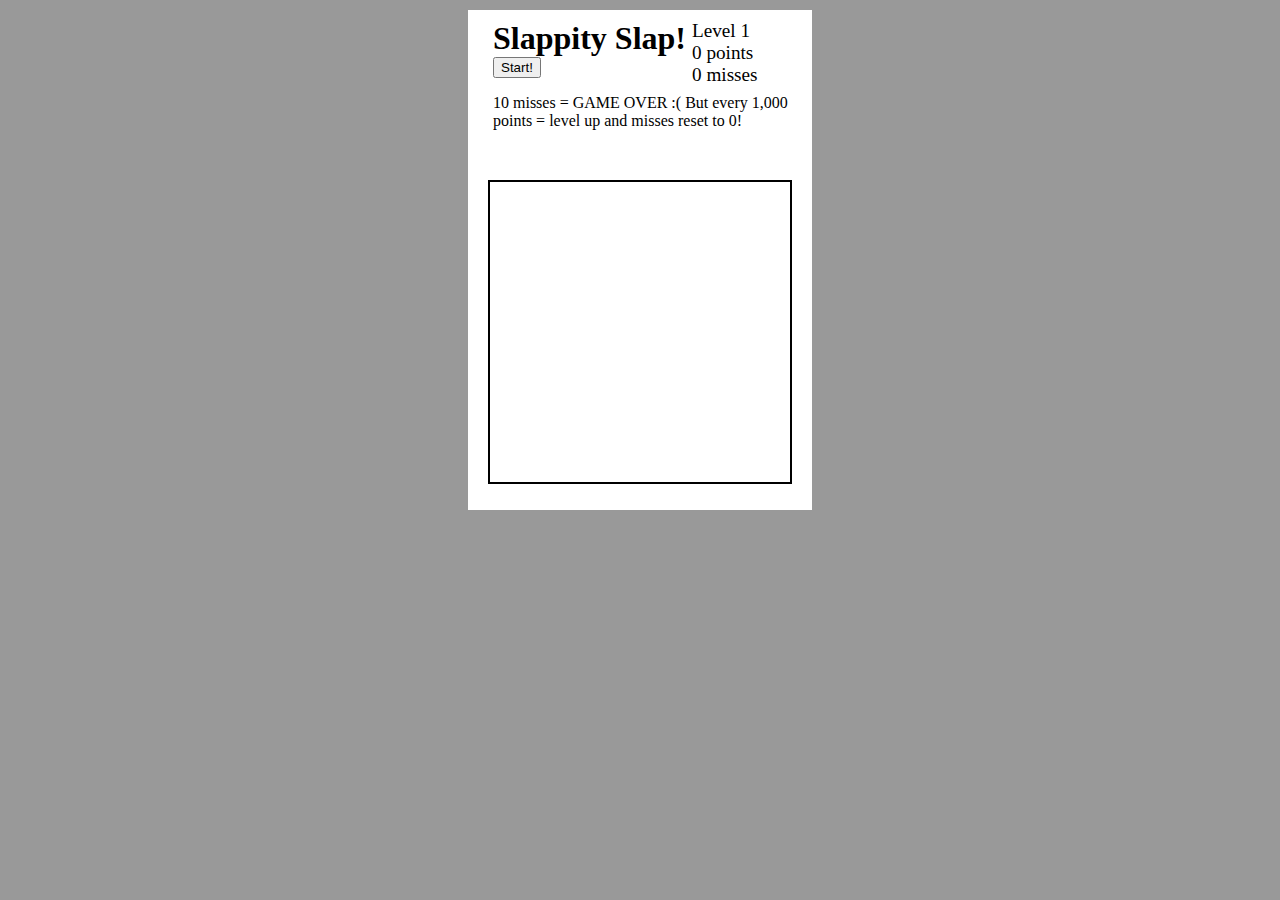
<file: index.html>
<!DOCTYPE html>
<html lang="en">
	<head>
		<meta charset="UTF-8">
		<meta name="viewport" content="width=device-width, initial-scale=1">
		<link rel="stylesheet" type="text/css" href="style.css">
		<script type="text/JavaScript" language="JavaScript" src="game.js">
		</script>
		<title>Slappity Slap!</title>


	</head>
	<body>
		<div id='preloader'>
			<img scr='img/1square.png' width="1" height="1"  />
			<img scr='img/hand_back.png' width="1" height="1"  />
			<img scr='img/hand_slap.png' width="1" height="1"  />
			<img scr='img/hit.png' width="1" height="1"  />
			<img scr='img/miss.png' width="1" height="1"  />
			<img scr='img/strike.png' width="1" height="1"  />
		</div>
		<div id="body">
			<div id="top">
				<div id='basics' class='top'>
					<h1>Slappity Slap!</h1>
					<button type=button id='start' class='button' onclick="start();">Start!</button>
					<button type=button id='reset' class='button' onclick="location.reload();">Play Again</button>
					<p id='text'>10 misses = GAME OVER :( But every 1,000 points = level up and misses reset to 0!</p>
					<h2 id='message'></h2>
					<h2 id='message2'></h2>
				</div>
				<div id='scoreboard' class='top'>
					<p id='level' class='sb'>Level 1</p>
					<p id='score' class='sb'>0 points</p>
					<p id='misses' class='sb'>0 misses</p>
				</div>
				<noscript>Sorry, your browser does not support JavaScript, the language in which this game is written :(</noscript>
			</div>
			<div id="gameBox">
				<div class='row' id='row1'>
					<div id="a1" class="divCell" onclick="slap(event);">
						<div id="a1inner" class="inner"></div>
					</div>
					<div id="a2" class="divCell" onclick="slap(event);">
						<div id="a2inner" class="inner"></div>
					</div>
					<div id="a3" class="divCell" onclick="slap(event);">
						<div id="a3inner" class="inner"></div>
					</div>
				</div>
				<div id='gameOver' class='row'><h1>GAME OVER!</h1></div>
				<div class='row' id='row2'>
					<div id="b1" class="divCell" onclick="slap(event);">
						<div id="b1inner" class="inner"></div>
					</div>
					<div id="b2" class="divCell" onclick="slap(event);">
						<div id="b2inner" class="inner"></div>
					</div>
					<div id="b3" class="divCell" onclick="slap(event);">
						<div id="b3inner" class="inner"></div>
					</div>
				</div>
				<div class='row' id='row3'>
					<div id="c1" class="divCell" onclick="slap(event);">
						<div id="c1inner" class="inner"></div>
					</div>
					<div id="c2" class="divCell" onclick="slap(event);">
						<div id="c2inner" class="inner"></div>
					</div>
					<div id="c3" class="divCell" onclick="slap(event);">
						<div id="c3inner" class="inner"></div>
					</div>
				</div>
			</div>
			<div id='testArea'></div>
		</div>
	</body>
</html>
</file>
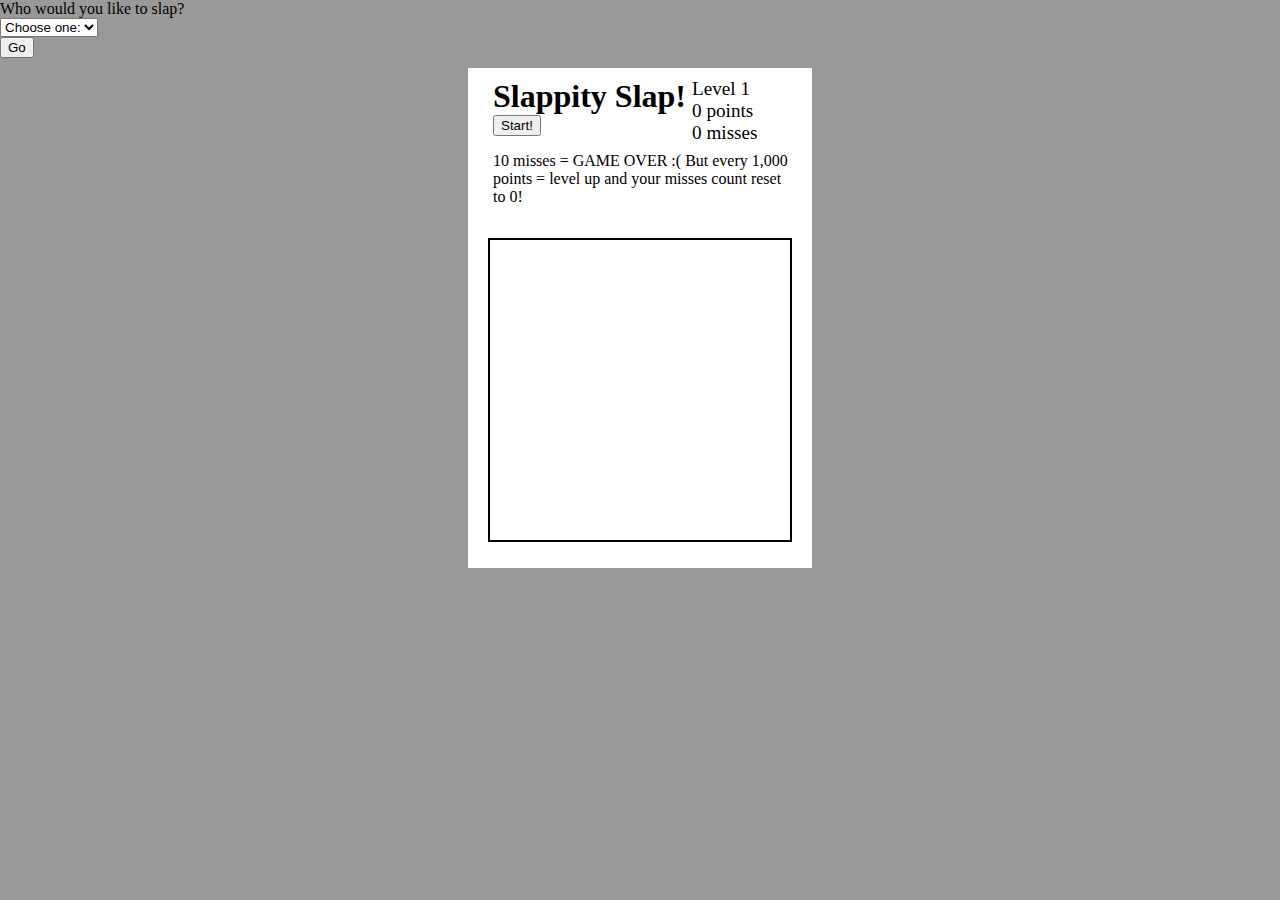
<file: home.html>
<!DOCTYPE html>
<html lang="en">
	<head>
		<meta charset="UTF-8">
		<meta name="viewport" content="width=device-width, initial-scale=1">
		<link rel="stylesheet" type="text/css" href="style.css">
		<script type="text/JavaScript" language="JavaScript" src="game.js">
		</script>
		<title>Slappity Slap!</title>
		<?php include_once("analyticstracking.php")?>
	</head>
	<body onload="promptImgSet();">

		<div id='imgSetDiv'>
			<form name='aForm'>
				<label>Who would you like to slap?<br /></label>
				<select id="imgSelect">
					<option value=''>Choose one:</option>
				</select>
				<br />
				<input type='button' value='Go' onclick='selectImgSet();' />
			</form>
		</div>

		<div id='preloader'>
			<img src='img/hand/back.png' width="1" height="1"  />
			<img src='img/hand/slap.png' width="1" height="1"  />
			<img src='img/hit.png' width="1" height="1"  />
			<img src='img/miss.png' width="1" height="1"  />
		</div>
		<div id="body">
			<div id="top">
				<div id='basics' class='top'>
					<h1>Slappity Slap!</h1>
					<button type=button id='start' class='button' onclick="start();">Start!</button>
					<button type=button id='reset' class='button' onclick="location.reload();">Play Again</button>
					<p id='text'>10 misses = GAME OVER :( But every 1,000 points = level up and your misses count reset to 0!</p>
					<h2 id='message'></h2>
					<h2 id='message2'></h2>
				</div>
				<div id='scoreboard' class='top'>
					<p id='level' class='sb'>Level 1</p>
					<p id='score' class='sb'>0 points</p>
					<p id='misses' class='sb'>0 misses</p>
				</div>
				<noscript>Sorry, your browser does not support JavaScript, the language in which this game is written :(</noscript>
			</div>
			<div id="gameBox">
				<div class='row' id='row1'>
					<div id="a1" class="divCell" onclick="slap(event);">
						<div id="a1inner" class="inner"></div>
					</div>
					<div id="a2" class="divCell" onclick="slap(event);">
						<div id="a2inner" class="inner"></div>
					</div>
					<div id="a3" class="divCell" onclick="slap(event);">
						<div id="a3inner" class="inner"></div>
					</div>
				</div>
				<div id='gameOver' class='row'><h1>GAME OVER!</h1></div>
				<div class='row' id='row2'>
					<div id="b1" class="divCell" onclick="slap(event);">
						<div id="b1inner" class="inner"></div>
					</div>
					<div id="b2" class="divCell" onclick="slap(event);">
						<div id="b2inner" class="inner"></div>
					</div>
					<div id="b3" class="divCell" onclick="slap(event);">
						<div id="b3inner" class="inner"></div>
					</div>
				</div>
				<div class='row' id='row3'>
					<div id="c1" class="divCell" onclick="slap(event);">
						<div id="c1inner" class="inner"></div>
					</div>
					<div id="c2" class="divCell" onclick="slap(event);">
						<div id="c2inner" class="inner"></div>
					</div>
					<div id="c3" class="divCell" onclick="slap(event);">
						<div id="c3inner" class="inner"></div>
					</div>
				</div>
			</div>
			<div id='testArea'></div>
		</div>
	</body>
</html>
</file>
<file: style.css>
/* CSS for whack-a-friend.com */

@media screen {

div#preloader {
	position: absolute;
	left: -9999px;
	top:  -9999px;
}

div#preloader img {
	display: block;
}

body {
	position: absolute;
	width: 100%;
	margin: 0;
	padding: 0;
	background-color: #999;
	cursor: block;
	-webkit-user-select: none;  
	-moz-user-select: none;
	-ms-user-select: none;
	user-select: none;
}

div {
	background-repeat: no-repeat;
}

h1 {
	margin: 0;
	font-size: xx-large;
}

h2 {
	margin: 0;
	font-size: x-large;
}

#message2 {
	color: #33CC00;
}

#basics {
	margin-top: 10px;
	margin-left: 5px;
}

#body {
	position: relative;
	max-width: 304px;
	margin-top: 10px;
	margin-left: auto;
	margin-right: auto;
	height: 500px;
	background-color: #FFF;
	padding: 0 20px 0 20px;
}

.top {
	float: left;
}

#top {
	position: relative;	
	max-width: 304px;
	height: 170px;
	margin: 0;
}

p#text {
	margin: 30 0 0 0;
}

#scoreboard {
	position: absolute;
	right: 0px;
	height: 150px;
	width: 100px;
	margin-top: 10px;
	margin-left: 10px;
	font-size: larger;
	float: right;
}

p.sb {
	margin: 0 0 0 0;
}

#gameBox {
	width: 300px;
	height: 300px;
	border: 2px solid black;
}

#gameOver {
	max-width: 200px;
	height: 100px;
	margin: 0px auto 0px auto;
	color: red;
	font-size: 160%;
	font-family: sans-serif;
	display: none;
}

.divCell {
	width: 100px;
	height: 100px;
	padding: 0;
	margin: 0;
	border: 0px solid #aaaaaa;
	float:left;
}

.row {
	clear: both;
}

#hand {
	padding: 0;
	margin: 0;
}

#reset {
	display: none;
}
}
</file>
